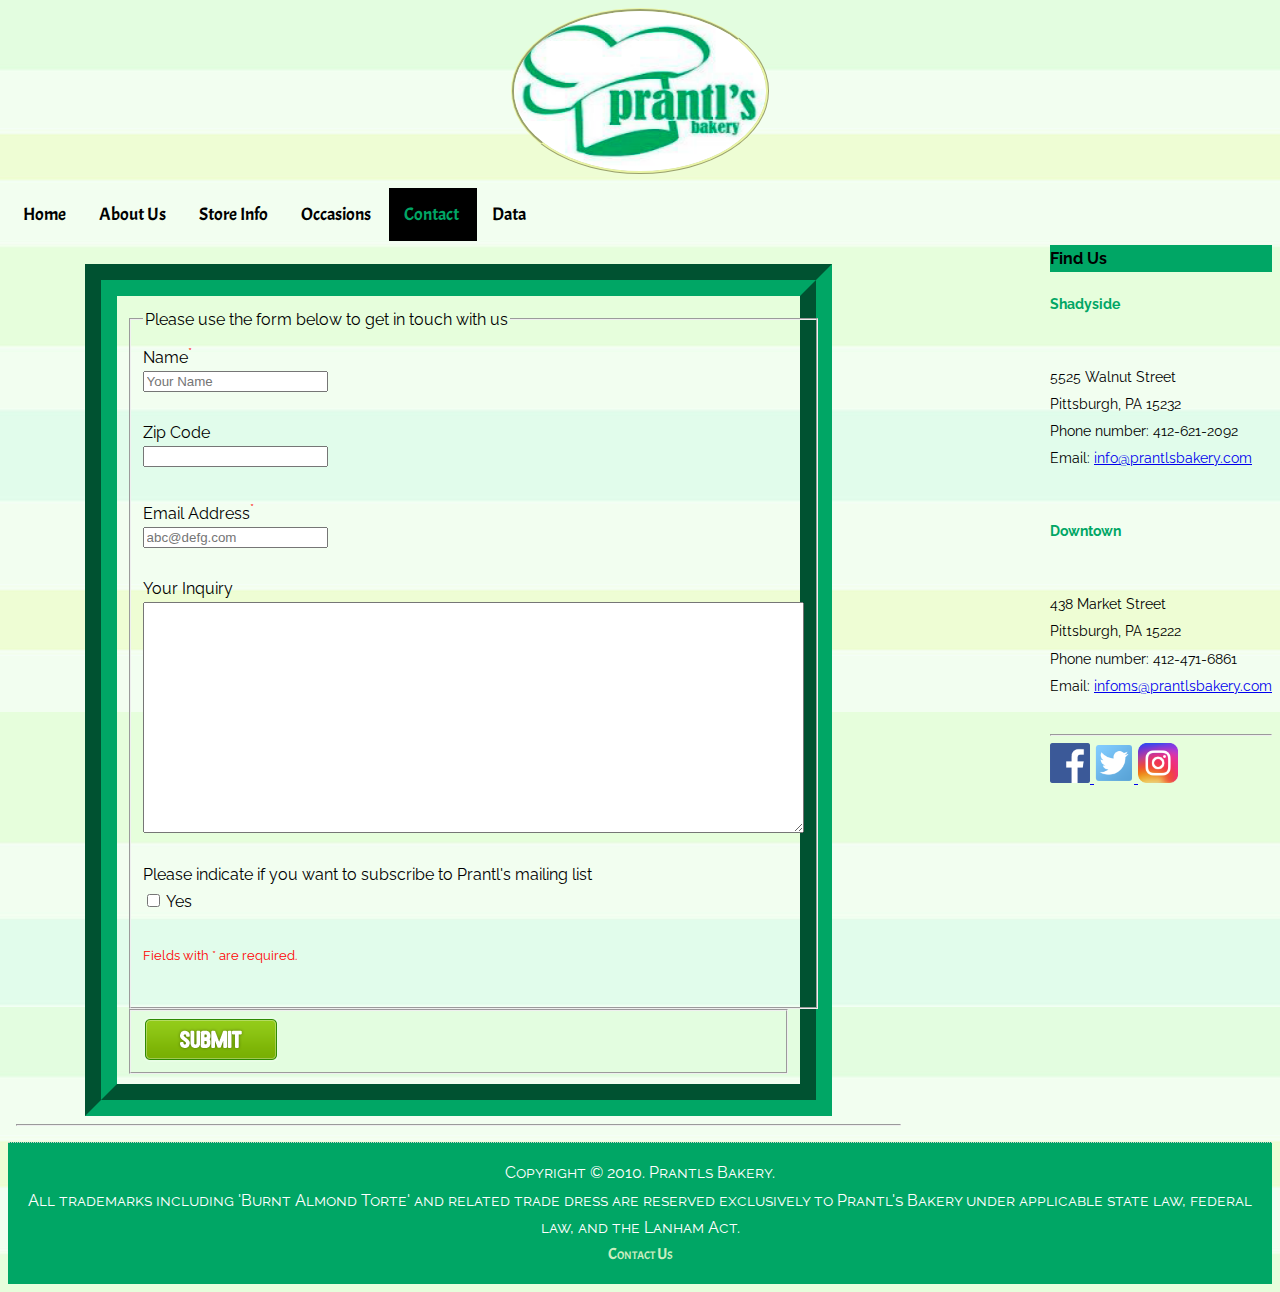
<file: contact.html>
<!DOCTYPE = html> 
<html lang = "en"> 
<head>

	<meta name = "author" content = "Ameeshi Goel">  
	<title> Prantl's Bakery - Contact </title>

	<!-- DATA VISUALIZATION is my additional feature -->

	<link rel = "stylesheet" media = "all" type = "text/css" href = "css/styles.css">

	<script type = "text/javascript" src = "js/jquery-3.2.0.min.js"> </script> 
	<script type = "text/javascript" src = "js/scripts.js"> </script> 

</head>

<body background = "images/bg.png"> 
	<!--http://www.paleohub.info/key/p/words-pastel-green-background.html-->
	<a href = "index.html" class = "selected"> <div id = "logo"> <img src = "images/prantls1.png" alt = "photo"> </div> </a> 

	<br/>

	<div id = "container">

		<div id = "top_row">
			<nav>
				<a href = "index.html"> Home </a> 
				<a href = "about.html"> About Us </a> 
				<a href = "stores.html"> Store Info </a>
				<a href = "occasions.html"> Occasions </a>  
				<a href = "contact.html" class = "selected"> Contact </a> 
				<a href = "data.html"> Data </a> 
			</nav>

		</div>

		<br/>

		<div id = "content">

			<br/>

			<form onsubmit = "return validate()" method = "post" action = "mailto:infoneeded@prantlsbakery.com"> 
				<fieldset> 
					
					<legend> Please use the form below to get in touch with us </legend>
					
					<label for = "uname"> Name<sup>*</sup> </label> <br/>
					<input type = "text" id = "uname" name ="Name:" size = "20" maxlength = "250" placeholder = "Your Name" required> <br/> </br> 

					<label for = "zipcode"> Zip Code </label> <br/>
					<input type = "text" id = "zipcode" name = "Zipcode:" maxlength = "5"> <br/> <br/>

					<label for = "emailid"> Email Address<sup>*</sup> </label> <br/> 
					<input type = "email" placeholder = "abc@defg.com" id = "emailid" required> <br/> <br/>

					<label for = "inquiry"> Your Inquiry </label> <br/>
					<textarea rows = "15" cols = "80" maxlength = "1500" id = "inquiry" required> </textarea> <br/> <br/>

					<label for = "blah"> Please indicate if you want to subscribe to Prantl's mailing list </label> <br/> 
					<input type = "checkbox" name = "Yes, Please update me!" id = "blah"> Yes <br/> <br/>

					<sup> Fields with * are required. </sup> <br/> <br/>

					
				</fieldset> 

				<fieldset>
					<input type = "image" src = "images/submit.png" alt = "submit">
				</fieldset>

			</form>

			<hr> 

		</div> 
		<div id = "sidebar"> 
			<h3> Find Us </h3> 
			<h4> Shadyside </h4> <br/>
			5525 Walnut Street <br/>
			Pittsburgh, PA 15232 <br/>
			Phone number: 412-621-2092 <br/>
			Email:
			<a href = "mailto:info@prantlsbakery.com"> info@prantlsbakery.com </a> <br/> <br/>

			<h4> Downtown </h4> <br/>
			438 Market Street <br/>
			Pittsburgh, PA 15222 <br/>
			Phone number: 412-471-6861 <br/>
			Email: 
			<a href = "mailto:infoms@prantlsbakery.com"> infoms@prantlsbakery.com </a> <br/> <br/>

			<hr> 
			
			<a href = "https://www.facebook.com/PrantlsBakery" target = "_blank"> <img src = "images/facebook.png"> </a>
			<a href = "https://twitter.com/prantlsbakery" target = "_blank"> <img src = "images/twitter.png"> </a>
			<a href = "https://www.instagram.com/prantls_bakery/" target = "_blank"> <img src = "images/instagram.png"> </a>

		</div> 

		<footer> 
			Copyright &copy; 2010. Prantls Bakery. <br/>
			All trademarks including 'Burnt Almond Torte' and related trade dress are reserved exclusively to Prantl's Bakery under applicable state law, federal law, and the Lanham Act. <br/> 
			<a href = "mailto:info@prantlsbakery.com"> Contact Us </a> 
		</footer> 

    </div> 

</body>

</html>
</file>
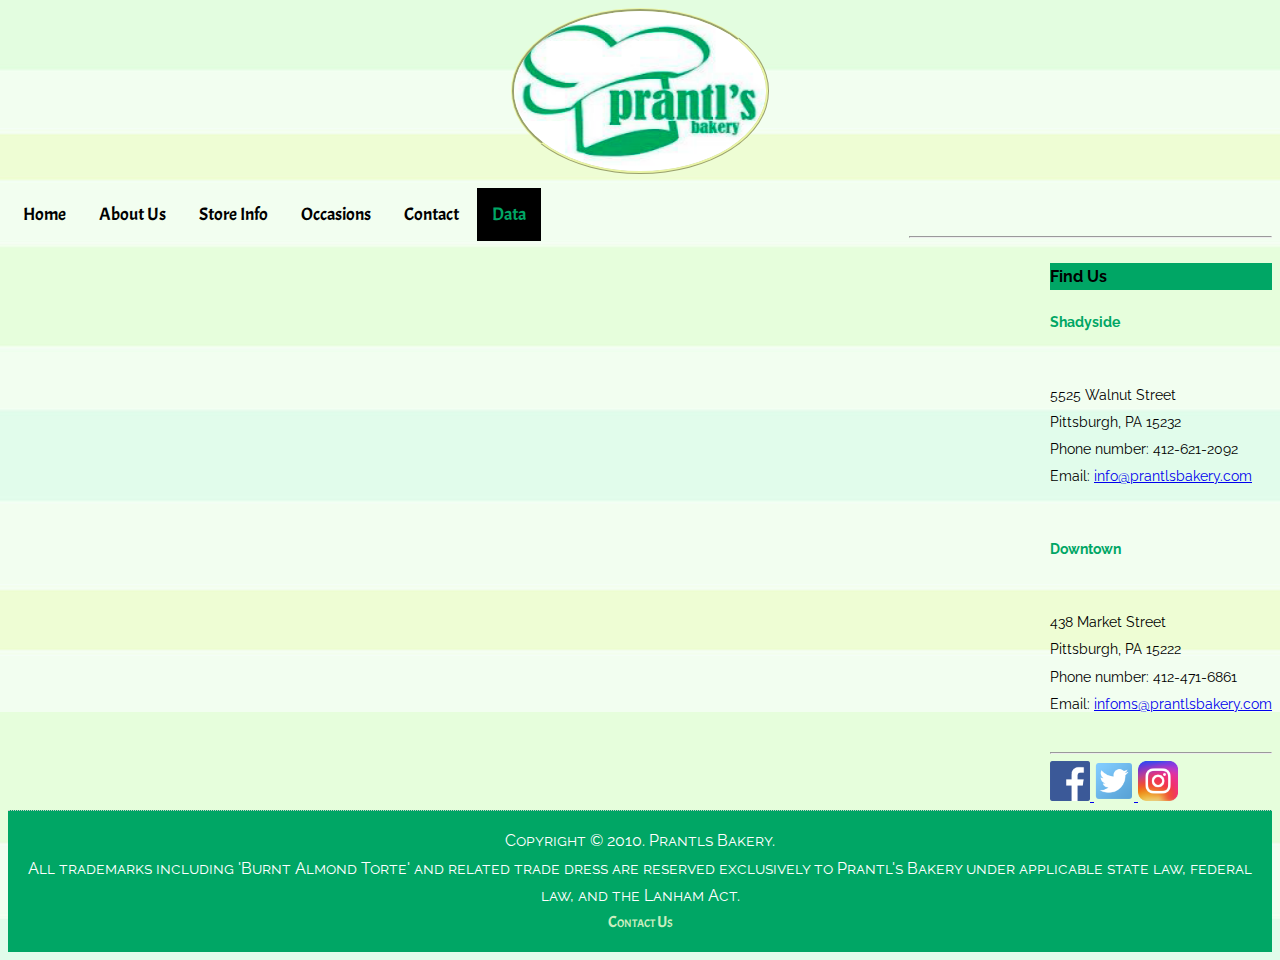
<file: data.html>
<!DOCTYPE = html> 
<html lang = "en"> 
<head>

	<meta name = "author" content = "Ameeshi Goel">  
	<title> Prantl's Bakery - Data </title>

	<!-- DATA VISUALIZATION is my additional feature -->

	<link rel = "stylesheet" media = "all" type = "text/css" href = "css/styles.css">

	<script type = "text/javascript" src = "js/jquery-3.2.0.min.js"> </script> 
	<script type = "text/javascript" src = "js/scripts.js"> </script> 

	<script src = "http://code.highcharts.com/highcharts.js"></script>
	<script src="https://code.highcharts.com/highcharts-3d.js"></script>
    <script src = "http://code.highcharts.com/modules/exporting.js"></script>

	<script type = "text/javaScript"> 
	$(function() {
			$('#graph1').highcharts({

			chart: {
		        plotBackgroundColor: null,
		        plotBorderWidth: null,
		        plotShadow: true,
		        type: 'pie'
		    },
		    title: {
		        text: 'Most Popular Items and their Sales Percentages'
		    },
		    tooltip: {
		        pointFormat: '{series.name}: <b>{point.percentage:.1f}%</b>'
		    },
		    plotOptions: {
		        pie: {
		            allowPointSelect: true,
		            cursor: 'pointer',
		            dataLabels: {
		                enabled: true,
		                format: '<b>{point.name}</b>: {point.percentage:.1f} %',
		                style: {
		                    color: (Highcharts.theme && Highcharts.theme.contrastTextColor) || 'black'
		                }
		            }
		        }
		    },
		    series: [{
		        name: 'Brands',
		        colorByPoint: true,
		        data: [{
		            name: 'Burnt Almond Torte Cake',
		            y: 56.33
		        }, {
		            name: 'Blueberry Pie',
		            y: 24.03,
		            sliced: true,
		            selected: true
		        }, {
		            name: 'Apple Strudel Single',
		            y: 10.38
		        }, {
		            name: 'Chocolate Sour Cream Cake',
		            y: 4.77
		        }, {
		            name: 'Cookies and Cream Cup',
		            y: 0.91
		        }, {
		            name: 'Others',
		            y: 0.2
		        }]
		    }]
				});
			});

	</script> 

	<script type = "text/javaScript"> 
	$(function() {
			$('#graph2').highcharts({

			chart: {
				plotShadow: true,
		        type: 'column',
		        options3d: {
		            enabled: true,
		            alpha: 10,
		            beta: 25,
		            depth: 70
		        }
		    },
		    title: {
		        text: 'Total Sales in the Year'
		    },
		    subtitle: {
		        text: 'in $100000 (Data unavailable for May'
		    },
		    plotOptions: {
		        column: {
		            depth: 40
		        }
		    },
		    xAxis: {
		        categories: Highcharts.getOptions().lang.shortMonths
		    },
		    yAxis: {
		        title: {
		            text: null
		        }
		    },
		    series: [{
		        name: 'Sales',
		        data: [2, 3, null, 4, 0, 5, 1, 4, 6, 3, 6, 7]
		    }]

    	});
			});

	</script> 

</head> 

<body background = "images/bg.png"> 
	<!--http://www.paleohub.info/key/p/words-pastel-green-background.html-->
	<a href = "index.html" class = "selected"> <div id = "logo"> <img src = "images/prantls1.png" alt = "photo"> </div> </a>  

	<br/>

	<div id = "container">

		<div id = "top_row">
			<nav>
				<a href = "index.html"> Home </a> 
				<a href = "about.html"> About Us </a> 
				<a href = "stores.html"> Store Info </a> 
				<a href = "occasions.html"> Occasions </a> 
				<a href = "contact.html"> Contact </a> 
				<a href = "data.html" class = "selected"> Data </a>
			</nav>

		</div>

		<br/>

	<div id = "content">
		<div id = "graph1"> </div> 

		<br/>

		<div id = "graph2"> </div>
	</div> 

	<hr>

	<div id = "sidebar"> 
		<h3> Find Us </h3> 
		<h4> Shadyside </h4> <br/>
		5525 Walnut Street <br/>
		Pittsburgh, PA 15232 <br/>
		Phone number: 412-621-2092 <br/>
		Email:
		<a href = "mailto:info@prantlsbakery.com"> info@prantlsbakery.com </a> <br/> <br/>

		<h4> Downtown </h4> <br/>
		438 Market Street <br/>
		Pittsburgh, PA 15222 <br/>
		Phone number: 412-471-6861 <br/>
		Email: 
		<a href = "mailto:infoms@prantlsbakery.com"> infoms@prantlsbakery.com </a> <br/> <br/>

		<hr> 
		
		<a href = "https://www.facebook.com/PrantlsBakery" target = "_blank"> <img src = "images/facebook.png"> </a>
		<a href = "https://twitter.com/prantlsbakery" target = "_blank"> <img src = "images/twitter.png"> </a>
		<a href = "https://www.instagram.com/prantls_bakery/" target = "_blank"> <img src = "images/instagram.png"> </a>

	</div> 

	<footer> 
		Copyright &copy; 2010. Prantls Bakery. <br/>
		All trademarks including 'Burnt Almond Torte' and related trade dress are reserved exclusively to Prantl's Bakery under applicable state law, federal law, and the Lanham Act. <br/> 
		<a href = "mailto:info@prantlsbakery.com"> Contact Us </a> 
	</footer> 

</body> 
</html>
</file>
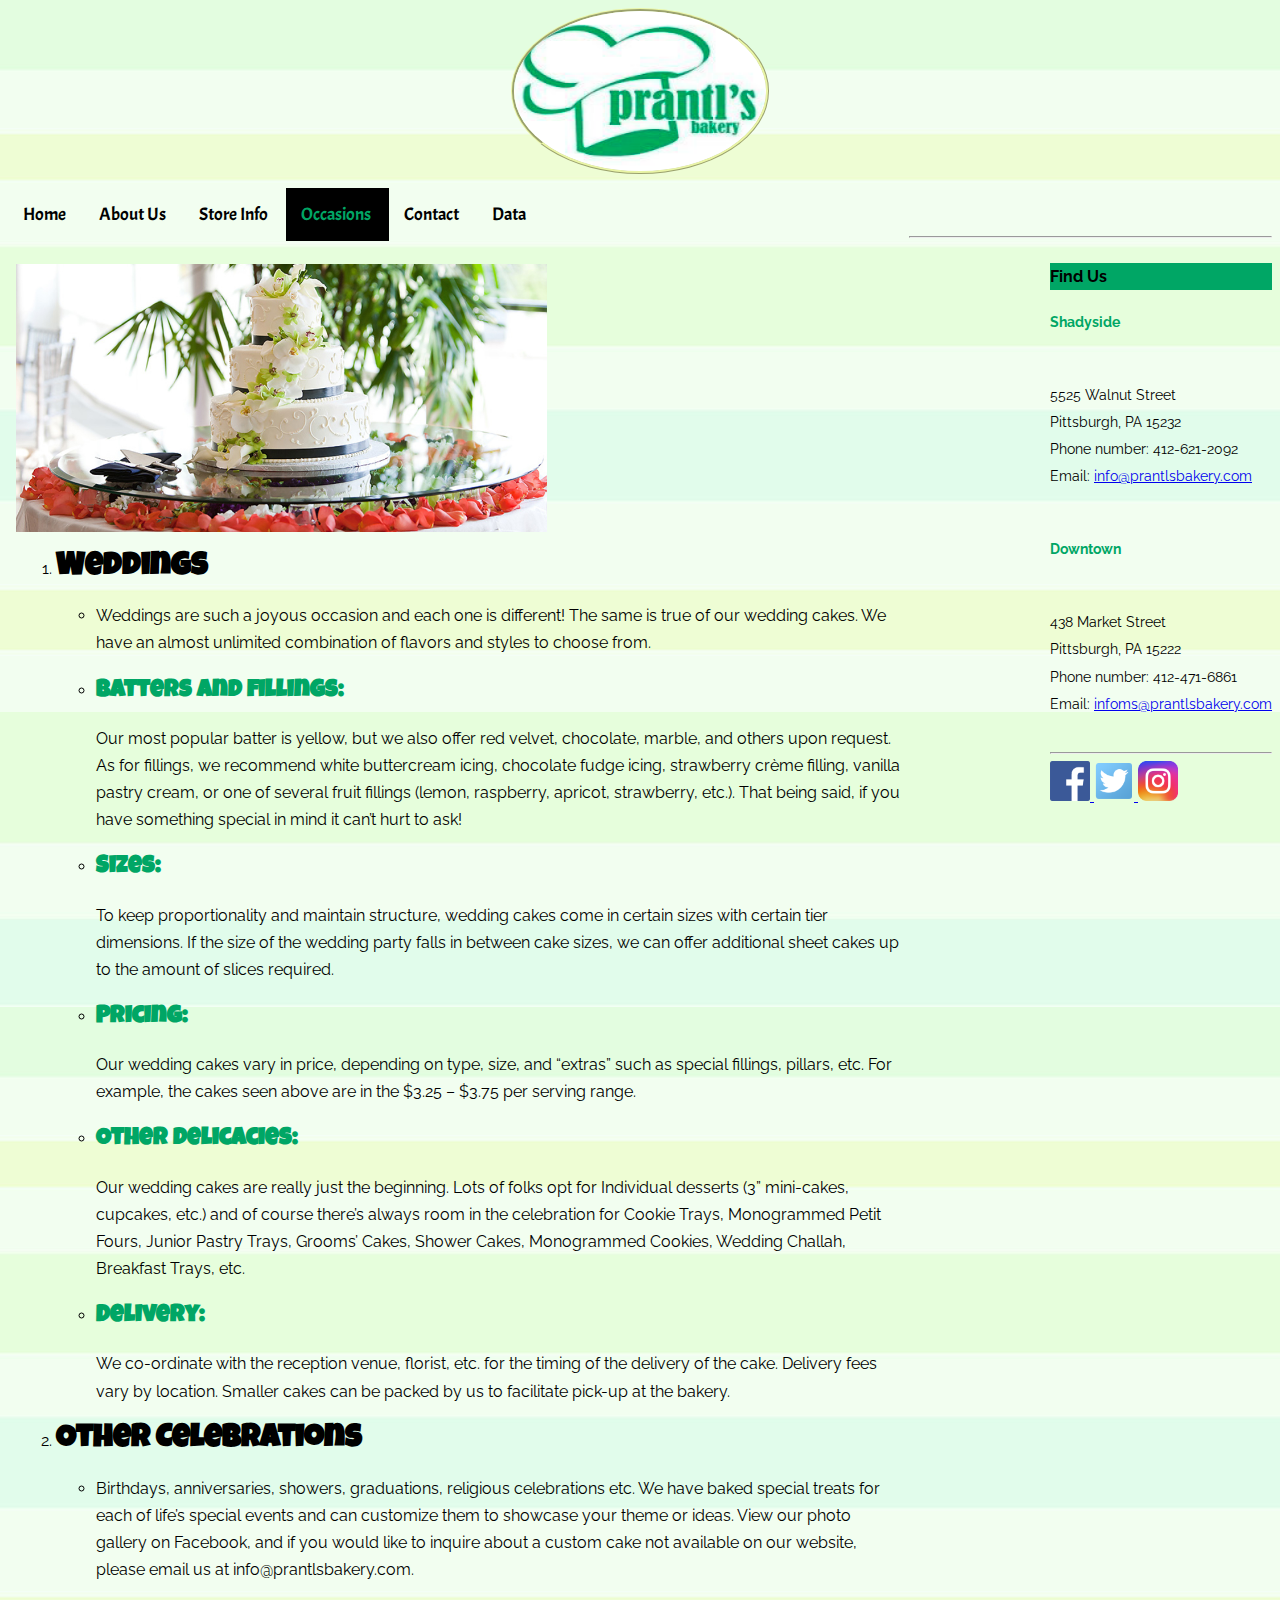
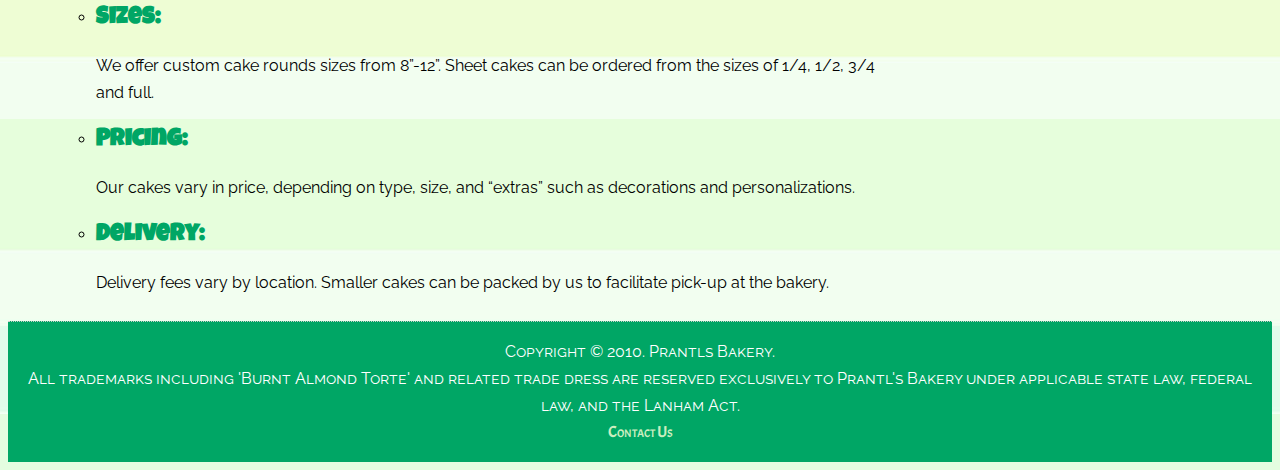
<file: occasions.html>
<!DOCTYPE = html> 
<html lang = "en"> 
<head>

	<meta name = "author" content = "Ameeshi Goel">  
	<title> Prantl's Bakery - Occasions </title>

	<!-- DATA VISUALIZATION is my additional feature -->

	<link rel = "stylesheet" media = "all" type = "text/css" href = "css/styles.css">

	<script type = "text/javascript" src = "js/jquery-3.2.0.min.js"> </script> 
	<script type = "text/javascript" src = "js/scripts.js"> </script> 

</head> 

<body background = "images/bg.png"> 
	<!--http://www.paleohub.info/key/p/words-pastel-green-background.html-->
	<a href = "index.html" class = "selected"> <div id = "logo"> <img src = "images/prantls1.png" alt = "photo"> </div> </a>  

	<br/>

	<div id = "container">

		<div id = "top_row">
			<nav>
				<a href = "index.html"> Home </a> 
				<a href = "about.html"> About Us </a> 
				<a href = "stores.html"> Store Info </a> 
				<a href = "occasions.html" class = "selected"> Occasions </a> 
				<a href = "contact.html"> Contact </a> 
				<a href = "data.html"> Data </a> 
			</nav>

		</div>

		<br/>

	<div id = "content"> 

		<br/>

		<div id = "b">

		<img src = "images/weddings.png"> </div> 

		<div id = "written"> 

		<ol>

		<li> <h1> Weddings </h1> </li>

		<ul>

		<li> Weddings are such a joyous occasion and each one is different! The same is true of our wedding cakes. We have an almost unlimited combination of flavors and styles to choose from. 

		<li> <h2> Batters and fillings: </h2>
		Our most popular batter is yellow, but we also offer red velvet, chocolate, marble, and others upon request. As for fillings, we recommend white buttercream icing, chocolate fudge icing, strawberry crème filling, vanilla pastry cream, or one of several fruit fillings (lemon, raspberry, apricot, strawberry, etc.). That being said, if you have something special in mind it can’t hurt to ask!

		<li> <h2>Sizes: </h2>
		To keep proportionality and maintain structure, wedding cakes come in certain sizes with certain tier dimensions. If the size of the wedding party falls in between cake sizes, we can offer additional sheet cakes up to the amount of slices required.

		<li> <h2>Pricing: </h2>
		Our wedding cakes vary in price, depending on type, size, and “extras” such as special fillings, pillars, etc. For example, the cakes seen above are in the $3.25 – $3.75 per serving range.

		<li> <h2>Other delicacies: </h2>
		Our wedding cakes are really just the beginning. Lots of folks opt for Individual desserts (3” mini-cakes, cupcakes, etc.) and of course there’s always room in the celebration for Cookie Trays, Monogrammed Petit Fours, Junior Pastry Trays, Grooms’ Cakes, Shower Cakes, Monogrammed Cookies, Wedding Challah, Breakfast Trays, etc.

		<li> <h2>Delivery: </h2>
		We co-ordinate with the reception venue, florist, etc. for the timing of the delivery of the cake. Delivery fees vary by location. Smaller cakes can be packed by us to facilitate pick-up at the bakery.

	</ul>

		<li> <h1> Other Celebrations </h1> </li>

		<ul>

		<li> Birthdays, anniversaries, showers, graduations, religious celebrations etc. We have baked special treats for each of life’s special events and can customize them to showcase your theme or ideas. View our photo gallery on Facebook, and if you would like to inquire about a custom cake not available on our website, please email us at info@prantlsbakery.com.  

		<li> <h2>Sizes: </h2>
		We offer custom cake rounds sizes from 8”-12”. Sheet cakes can be ordered from the sizes of 1/4, 1/2, 3/4 and full. 

		<li> <h2>Pricing:</h2>
		Our cakes vary in price, depending on type, size, and “extras” such as decorations and personalizations. 

		<li> <h2>Delivery:</h2>
		Delivery fees vary by location. Smaller cakes can be packed by us to facilitate pick-up at the bakery.
	</ul>

</ol>


	</div>

	</div> 

	<hr>

	<div id = "sidebar"> 
		<h3> Find Us </h3> 
		<h4> Shadyside </h4> <br/>
		5525 Walnut Street <br/>
		Pittsburgh, PA 15232 <br/>
		Phone number: 412-621-2092 <br/>
		Email:
		<a href = "mailto:info@prantlsbakery.com"> info@prantlsbakery.com </a> <br/> <br/>

		<h4> Downtown </h4> <br/>
		438 Market Street <br/>
		Pittsburgh, PA 15222 <br/>
		Phone number: 412-471-6861 <br/>
		Email: 
		<a href = "mailto:infoms@prantlsbakery.com"> infoms@prantlsbakery.com </a> <br/> <br/>

		<hr> 
		
		<a href = "https://www.facebook.com/PrantlsBakery" target = "_blank"> <img src = "images/facebook.png"> </a>
		<a href = "https://twitter.com/prantlsbakery" target = "_blank"> <img src = "images/twitter.png"> </a>
		<a href = "https://www.instagram.com/prantls_bakery/" target = "_blank"> <img src = "images/instagram.png"> </a>

	</div> 

	<footer> 
		Copyright &copy; 2010. Prantls Bakery. <br/>
		All trademarks including 'Burnt Almond Torte' and related trade dress are reserved exclusively to Prantl's Bakery under applicable state law, federal law, and the Lanham Act. <br/> 
		<a href = "mailto:info@prantlsbakery.com"> Contact Us </a> 
	</footer> 

</body> 
</html>
</file>
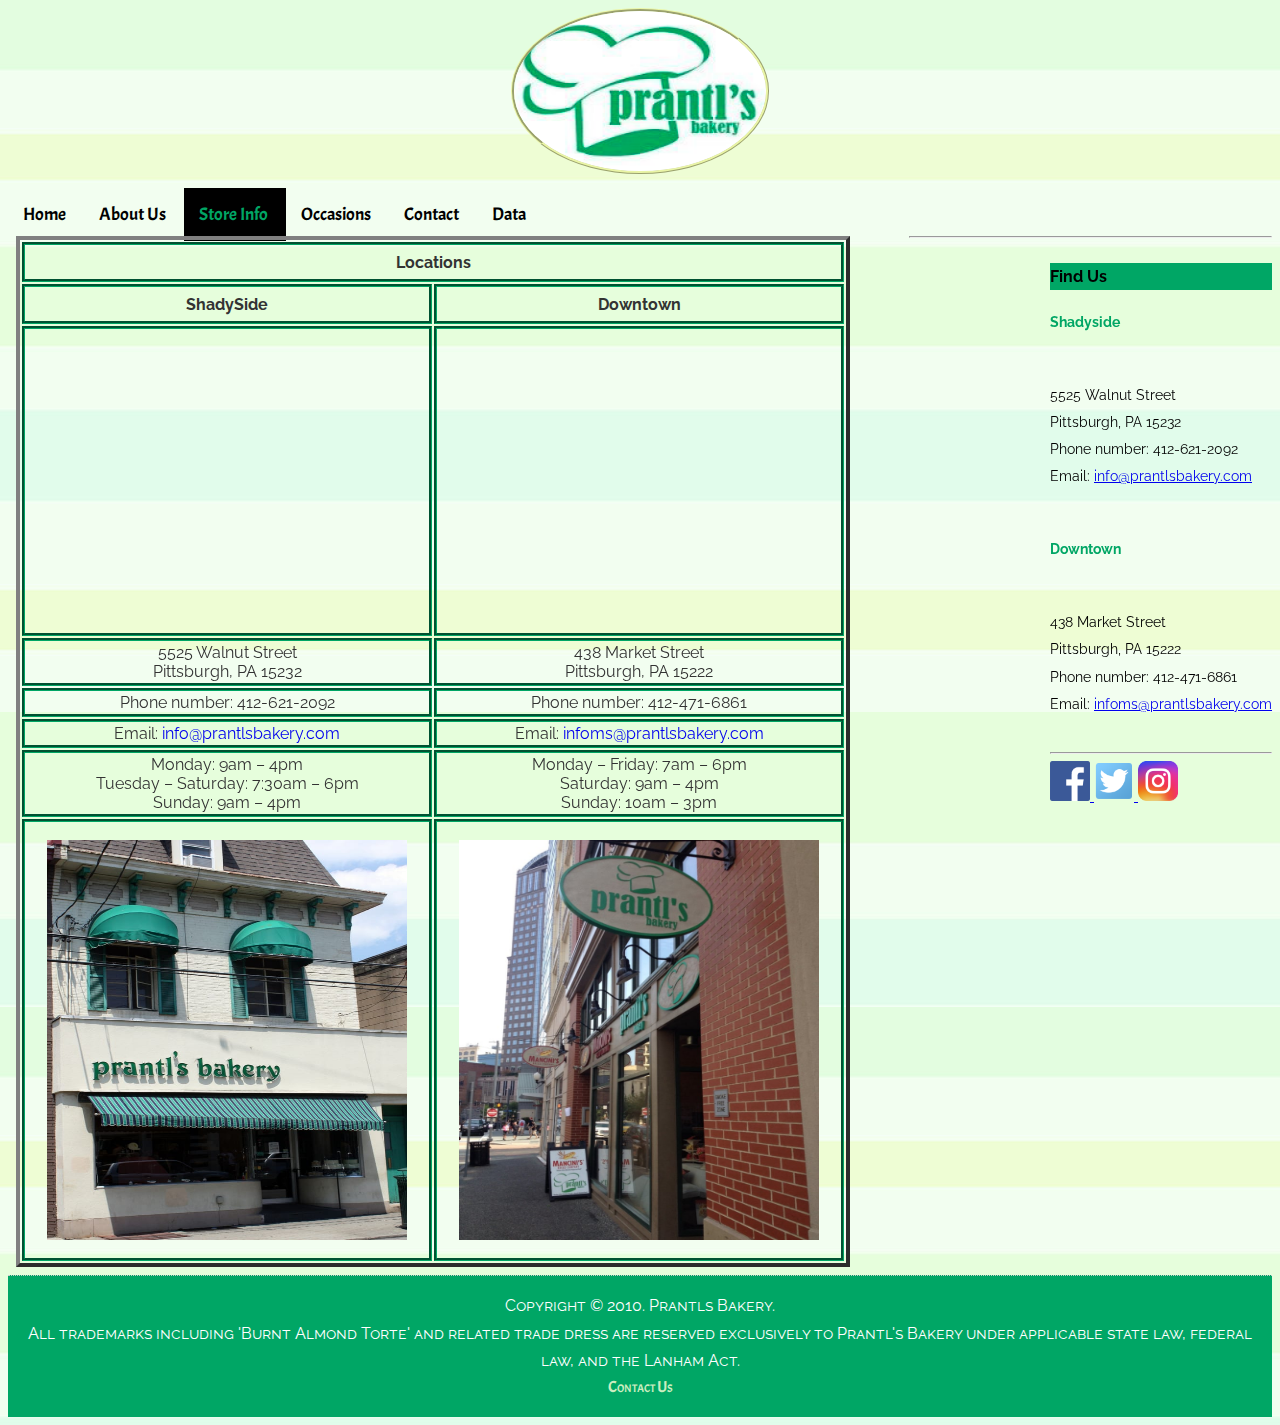
<file: stores.html>
<!DOCTYPE = html> 
<html lang = "en"> 
<head>

	<meta name = "author" content = "Ameeshi Goel">  
	<title> Prantl's Bakery - Locations </title>

	<!-- DATA VISUALIZATION is my additional feature -->

	<link rel = "stylesheet" media = "all" type = "text/css" href = "css/styles.css">

	<script type = "text/javascript" src = "js/jquery-3.2.0.min.js"> </script> 
	<script type = "text/javascript" src = "js/scripts.js"> </script> 

</head> 

<body background = "images/bg.png"> 
	<!--http://www.paleohub.info/key/p/words-pastel-green-background.html-->
<a href = "index.html" class = "selected"> <div id = "logo"> <img src = "images/prantls1.png" alt = "photo"> </div> </a> 

	<br/>

	<div id = "container">

		<div id = "top_row">
			<nav>
				<a href = "index.html"> Home </a> 
				<a href = "about.html"> About Us </a> 
				<a href = "stores.html" class = "selected"> Store Info </a> 
				<a href = "occasions.html"> Occasions </a> 
				<a href = "contact.html"> Contact </a> 
				<a href = "data.html"> Data </a> 
			</nav>

		</div>

		<br/>

	<div id = "content">

		<table border = "4"> 
			<tr>
				<th colspan = "2"> Locations </th>
			</tr> 
			<tr>
				<th> ShadySide </th> 
				<th> Downtown </th>
			</tr> 
			<tr>
				<td> <iframe src="https://www.google.com/maps/embed?pb=!1m18!1m12!1m3!1d3036.066185488646!2d-79.93510368482087!3d40.45167206143793!2m3!1f0!2f0!3f0!3m2!1i1024!2i768!4f13.1!3m3!1m2!1s0x8834f211a8acdbb5%3A0xdc10f5a40aaa3140!2s5525+Walnut+St%2C+Pittsburgh%2C+PA+15232!5e0!3m2!1sen!2sus!4v1491117504400" width="400" height="300" frameborder="0" style="border:0" allowfullscreen></iframe> </td>
				<td> <iframe src="https://www.google.com/maps/embed?pb=!1m18!1m12!1m3!1d3036.542356955943!2d-80.00426918476082!3d40.4411314793623!2m3!1f0!2f0!3f0!3m2!1i1024!2i768!4f13.1!3m3!1m2!1s0x8834f15693c48777%3A0xae63e31d08c0531f!2s438+Market+St%2C+Pittsburgh%2C+PA+15222!5e0!3m2!1sen!2sus!4v1491117848774" width="400" height="300" frameborder="0" style="border:0" allowfullscreen></iframe> </td>
			</tr> 
			<tr>
				<td> 5525 Walnut Street <br/>
				Pittsburgh, PA 15232 </td>
				<td> 438 Market Street <br/>
				Pittsburgh, PA 15222 </td>
			</tr> 
			<tr> 
				<td> Phone number: 412-621-2092 </td>
				<td> Phone number: 412-471-6861 </td> 
			</tr> 
			<tr> 
				<td> Email: <a href = "mailto:info@prantlsbakery.com"> info@prantlsbakery.com </a> </td> 
				<td> Email: <a href = "mailto:infoms@prantlsbakery.com"> infoms@prantlsbakery.com </a> </td> 
			</tr> 
			<tr> 
				<td> Monday: 9am – 4pm <br/> Tuesday – Saturday: 7:30am – 6pm <br/> Sunday: 9am – 4pm </td> 
				<td> Monday – Friday: 7am – 6pm <br/> Saturday: 9am – 4pm <br/> Sunday: 10am – 3pm </td>
			</tr>
			<tr> 
				<td> <div id = "tblimg"> <img src = "images/shadyside.png"> </div> </td>
				<td> <div id = "tblimg"> <img src = "images/downtown.png"> </div> </td>
				<!-- Above Images taken from yelp.com -->
			</tr> 
		</table> 
	</div> 

	<hr> 

	<div id = "sidebar"> 
		<h3> Find Us </h3> 
		<h4> Shadyside </h4> <br/>
		5525 Walnut Street <br/>
		Pittsburgh, PA 15232 <br/>
		Phone number: 412-621-2092 <br/>
		Email:
		<a href = "mailto:info@prantlsbakery.com"> info@prantlsbakery.com </a> <br/> <br/>

		<h4> Downtown </h4> <br/>
		438 Market Street <br/>
		Pittsburgh, PA 15222 <br/>
		Phone number: 412-471-6861 <br/>
		Email: 
		<a href = "mailto:infoms@prantlsbakery.com"> infoms@prantlsbakery.com </a> <br/> <br/>

		<hr> 
		
		<a href = "https://www.facebook.com/PrantlsBakery" target = "_blank"> <img src = "images/facebook.png"> </a>
		<a href = "https://twitter.com/prantlsbakery" target = "_blank"> <img src = "images/twitter.png"> </a>
		<a href = "https://www.instagram.com/prantls_bakery/" target = "_blank"> <img src = "images/instagram.png"> </a>

	</div> 

	<footer> 
		Copyright &copy; 2010. Prantls Bakery. <br/>
		All trademarks including 'Burnt Almond Torte' and related trade dress are reserved exclusively to Prantl's Bakery under applicable state law, federal law, and the Lanham Act. <br/> 
		<a href = "mailto:info@prantlsbakery.com"> Contact Us </a> 
	</footer> 

</body> 
</html>
</file>
<file: css/styles.css>
/*Provides formatting for different elements on the website */

@import url('https://fonts.googleapis.com/css?family=Raleway');
@import url('https://fonts.googleapis.com/css?family=Acme');
@import url('https://fonts.googleapis.com/css?family=Luckiest+Guy');

body {
	font-family: 'Raleway', sans-serif;
	font-size: 100%;
	line-height: 1.7em;
	color: #000000;
}

#logo img {
	display: block;
	border-radius: 50%;
	margin-left: auto;
	margin-right: auto;
	width: 20%;
	height: 10em;
	border-width: 4px;
	border: ridge;
	border-color: #EAF5A6;
}

#content {
	float: left;
	width: 70%;
	margin: 0;
	padding: 0.5em;
}

#top_row {
	float: left;
}

#top_row nav {
	display: block;
	margin-left: auto;
	margin-right: auto;
}

#top_row nav a {
	font-family: 'Acme', sans-serif;
	text-decoration: none;
	font-size: 1.125em;
	font-weight: 400;
	padding: 15px;
	color: #000000;
}

#top_row nav img {
	width: 20%;
	height: 20%;
}

#top_row nav a.selected {
	background: #000000;
	color: #00a665;
}

#top_row nav a.selected:hover {
	background: #ffffff;
	color: #00a665;
}
 
#top_row nav a:hover {
	background: #00a665;
	color: #ffffff;
}

#sidebar {
	float: right;
	font-size: .875em;
}

#sidebar img{
	width:40px;
	height:40px;
}

#sidebar h3 {
	background: #00a665;
}

#sidebar h4 {
	color: #00a665;
}

#container-graph1 {
	width: 47%;
	float: left;
	padding: 5px;
	border: inset;
	border-color: #EAF5A6;
}

#container-graph2 {
	width: 47%;
	float: right;
	padding: 5px;
	border: inset;
	border-color: #EAF5A6;
}

#video {
}

#tblimg img {
	display: block;
	margin: auto;
	padding: 1em;
	width: 90%;
	height: 25em;
}

#content h1 {
	font-family: 'Luckiest Guy'
}

#content a {
	text-decoration: none;
}

#article {
	display: block;
	margin-right: auto; 
	margin-left: auto;
	float: right; 
}

footer {
	clear: both;
	margin: 0;
	padding: 1em;
	background: #00a665;
	color: #ffffff;
	font-variant: small-caps;
	font-size: 1em;
	text-align: center;
	border-top: 1px dotted #cccccc;
}

footer a {
	text-decoration: none;
	font-family: 'Acme', sans-serif;
	color: #cbeec0

}

sup {
	color: #ff0000;
}
th {
	height: 40px;
	font-weight: bold;
}
th, td {
	padding: 2px;
	text-align: center;
	border-style: groove;
	border-width: 0.2em;
	border-color: #00a665;
	color: #333333;
}
html { 
	overflow-y: scroll; 
}

form {
	width: 75%;
	margin: auto;
	border-style: groove;
	border-width: 2em;
	border-color: #00a665;
	padding: 10px;	
}

iframe {
  display:block;
  margin:auto;
}

#written{
	display: block;
	margin: auto;
	float: right;
}

#b img {
	display: block;
	float: left;
	width: 60%;

}

#written h2 {
	color: #00a665;
	font-family: 'Luckiest Guy'
}
</file>
